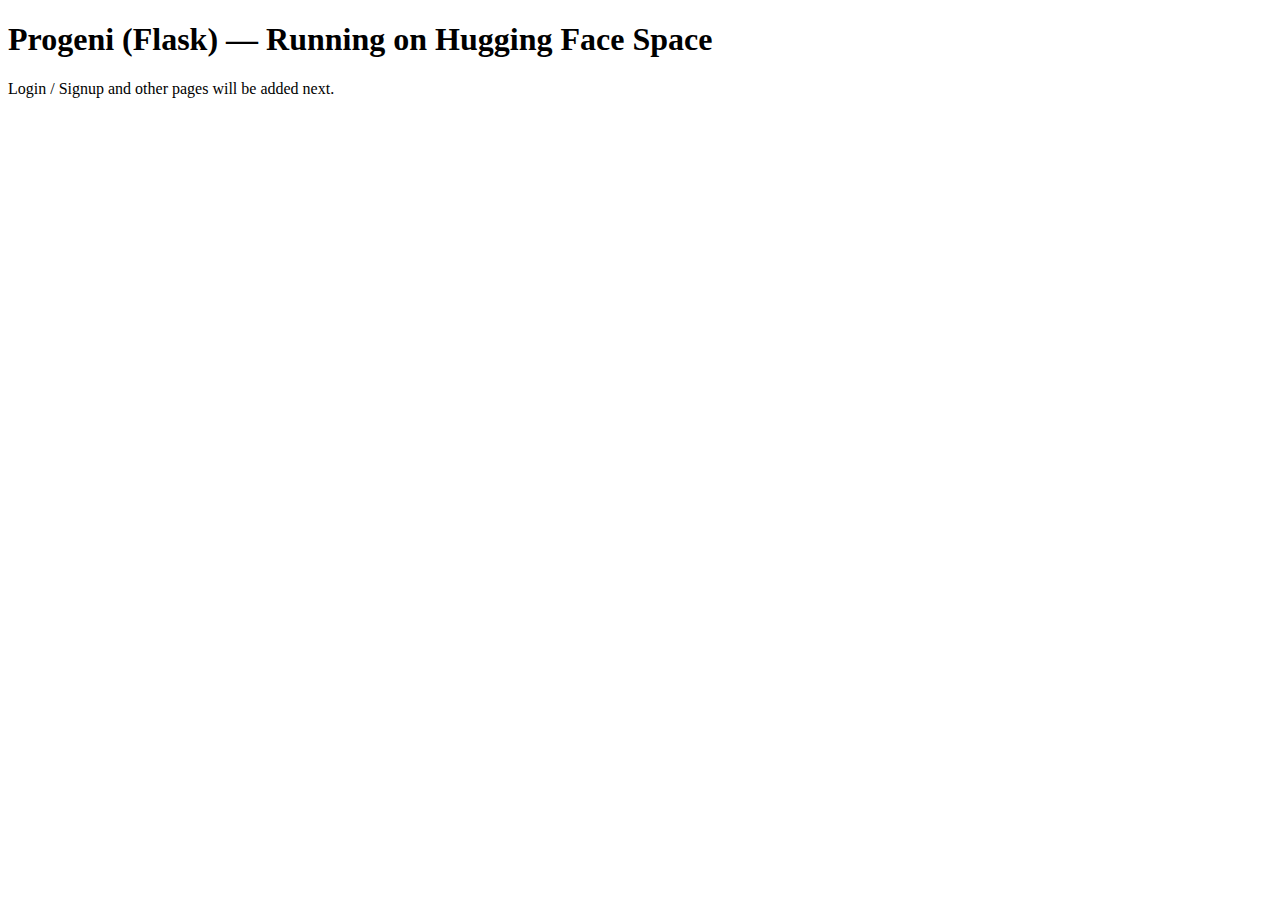
<file: templates/index.html>
<!doctype html>
<html>
  <head><meta charset="utf-8"><title>Progeni Flask</title></head>
  <body>
    <h1>Progeni (Flask) — Running on Hugging Face Space</h1>
    <p>Login / Signup and other pages will be added next.</p>
  </body>
</html>
</file>
